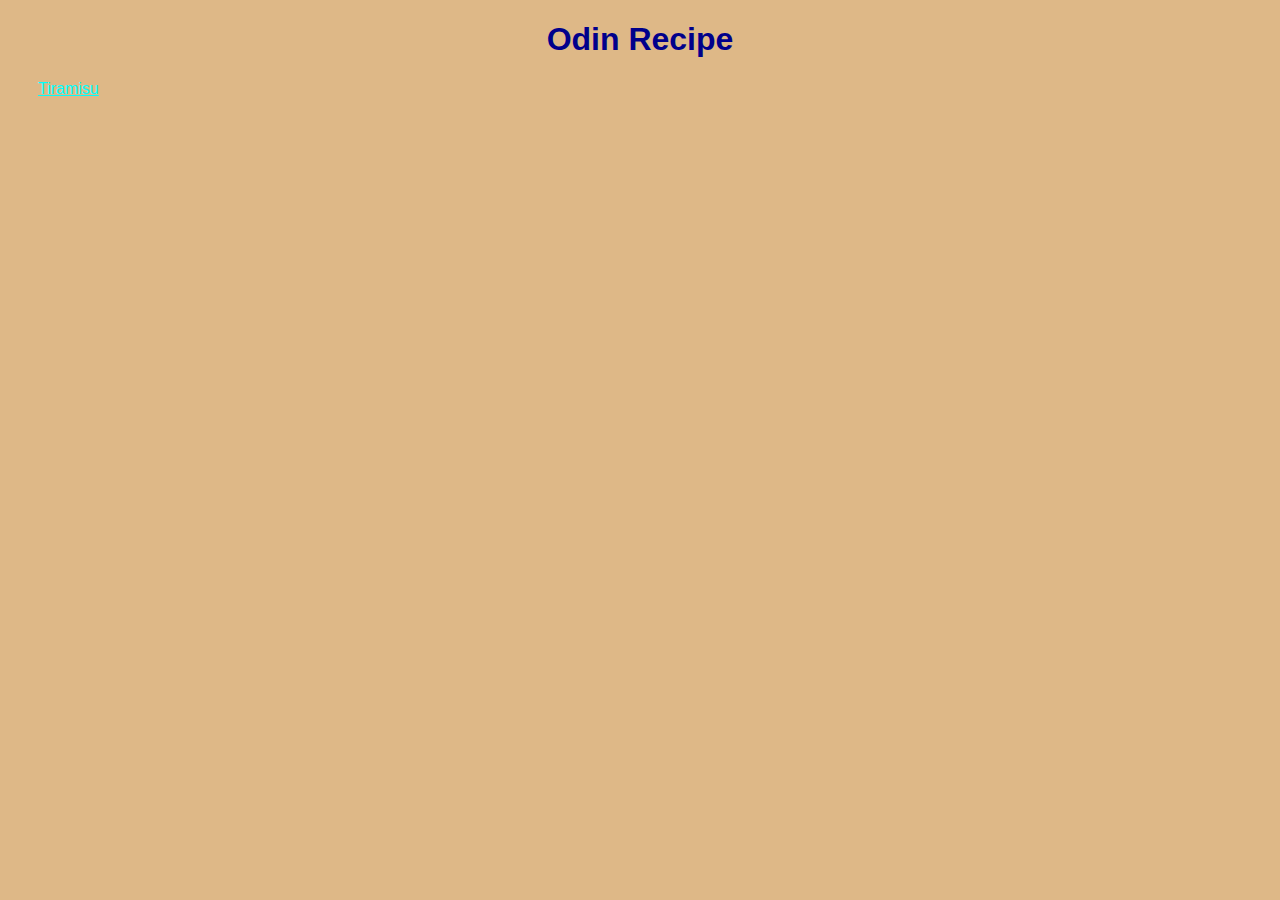
<file: index.html>
<!DOCTYPE html>
<html lang="en">
    <head>
        <meta charset="utf-8">
        <title>Odin Recipe</title>
        <link rel="stylesheet" href="style.css">
    </head>
    <body>
        <h1>Odin Recipe</h1>
        <a href="recipes/tiramisu.html" class="recipes">Tiramisu</a>
    </body>


</html>
</file>
<file: style.css>
*{
    background-color: burlywood;
    font-family: Impact, Haettenschweiler, 'Arial Narrow Bold', sans-serif; text-align: center;
    
    color: rgb(72, 150, 124);
    font-weight: 200;
    text-align: justify;

}
h1{
    color:darkblue;
    font-weight: bold;
    
}
h2{
    font-weight: 300;
    color: rgb(54, 75, 192);
}
h1, h2{
    text-align: center;
    font-family: 'Franklin Gothic Medium', 'Arial Narrow', Arial, sans-serif;

}
.recipes{
    color: aqua;
    font-weight: 300;
    padding-left: 30px;

}

    
img{
    
    display: block;
    margin-right: auto;
    width: 50%;
    width: 176px;
    height: auto;
}
ol{
    list-style-type: upper-roman;
}
</file>
